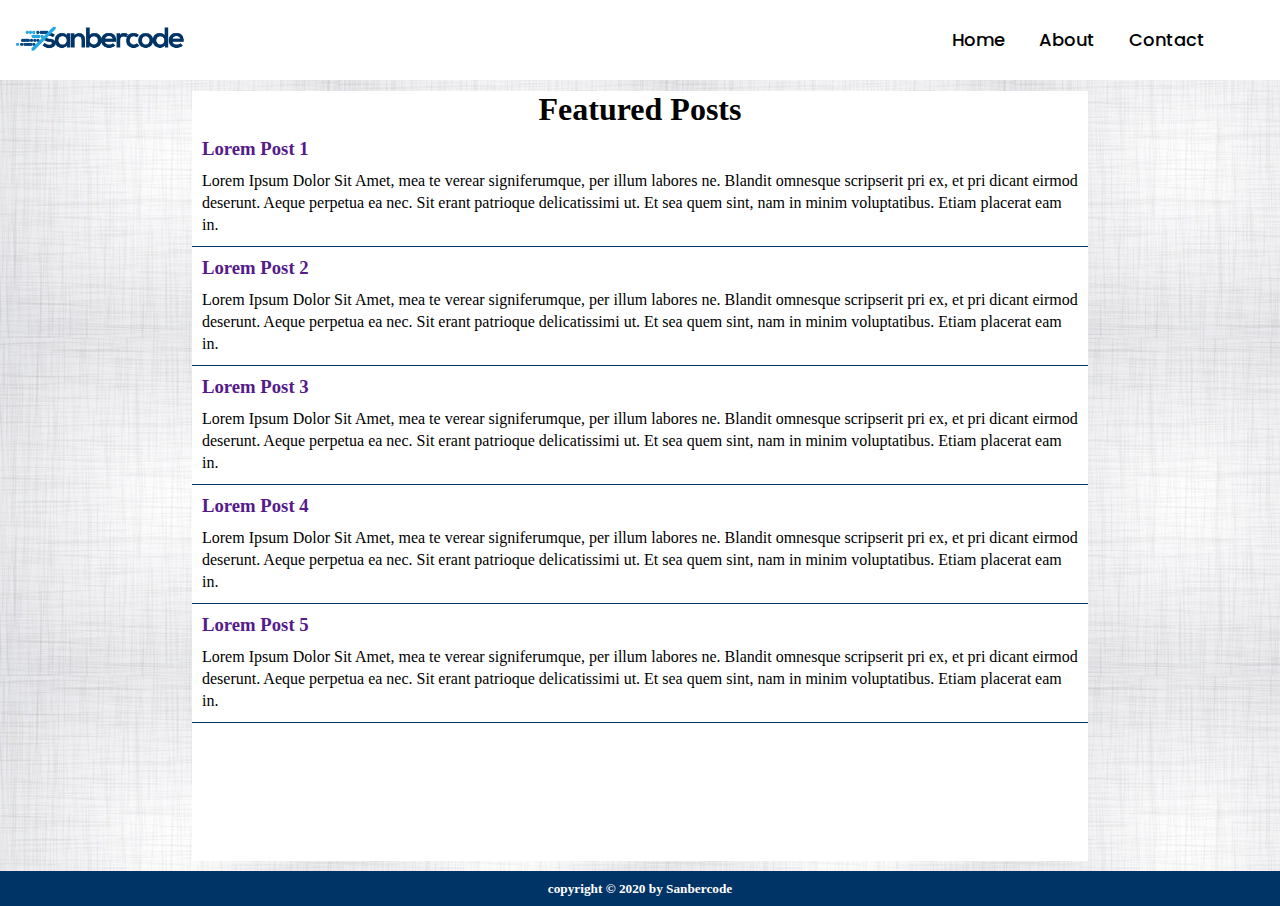
<file: Pekan 1/Tugas Hari Ke-2/index.html>
<!DOCTYPE html>
<html lang="en">
<head>
    <meta charset="UTF-8">
    <meta name="viewport" content="width=device-width, initial-scale=1.0">
    <link href="public/css/style.css" rel="stylesheet" />
    <link href="https://fonts.googleapis.com/css?family=Slabo+27px" rel="stylesheet">
    <title>Web Tugas</title>
</head>
<body>
    <header>
            <nav>
                <img class="logo" id="logo" src="public/images/logo.png" width="200px" />
                <ul>
                    <li><a href="index.html">Home</a></li>
                    <li><a href="about.html">About</a></li>
                    <li><a href="contact.html">Contact</a></li>
                </ul>
            </nav>
    </header>
        <section>
            <div class="mainkonten">
                <h1>Featured Posts</h1>
                <div class="artikel" id="article-list">
                  <div class="konten">
                    <a href=""><h3>Lorem Post 1</h3></a>
                    <p>
                      Lorem Ipsum Dolor Sit Amet, mea te verear signiferumque, per illum labores ne. Blandit omnesque scripserit pri ex, et pri dicant eirmod deserunt. Aeque perpetua ea nec. Sit erant patrioque delicatissimi ut. Et sea quem sint, nam in minim voluptatibus. Etiam placerat eam in.
                    </p>
                  </div>
                  <div class="konten">
                    <a href=""><h3>Lorem Post 2</h3></a>
                    <p>
                      Lorem Ipsum Dolor Sit Amet, mea te verear signiferumque, per illum labores ne. Blandit omnesque scripserit pri ex, et pri dicant eirmod deserunt. Aeque perpetua ea nec. Sit erant patrioque delicatissimi ut. Et sea quem sint, nam in minim voluptatibus. Etiam placerat eam in.
                    </p>
                  </div>
                  <div class="konten">
                    <a href=""><h3>Lorem Post 3</h3></a>
                    <p>
                      Lorem Ipsum Dolor Sit Amet, mea te verear signiferumque, per illum labores ne. Blandit omnesque scripserit pri ex, et pri dicant eirmod deserunt. Aeque perpetua ea nec. Sit erant patrioque delicatissimi ut. Et sea quem sint, nam in minim voluptatibus. Etiam placerat eam in.
                    </p>
                  </div>
                  <div class="konten">
                    <a href=""><h3>Lorem Post 4</h3></a>
                    <p>
                      Lorem Ipsum Dolor Sit Amet, mea te verear signiferumque, per illum labores ne. Blandit omnesque scripserit pri ex, et pri dicant eirmod deserunt. Aeque perpetua ea nec. Sit erant patrioque delicatissimi ut. Et sea quem sint, nam in minim voluptatibus. Etiam placerat eam in.
                    </p>
                  </div>
                  <div class="konten">
                    <a href=""><h3>Lorem Post 5</h3></a>
                    <p>
                      Lorem Ipsum Dolor Sit Amet, mea te verear signiferumque, per illum labores ne. Blandit omnesque scripserit pri ex, et pri dicant eirmod deserunt. Aeque perpetua ea nec. Sit erant patrioque delicatissimi ut. Et sea quem sint, nam in minim voluptatibus. Etiam placerat eam in.
                    </p>
                  </div>
                </div>
            </div>
            
        </section>
    <footer>
        <h5>copyright &copy; 2020 by Sanbercode</h5>
    </footer>
</body>
</html>
</file>
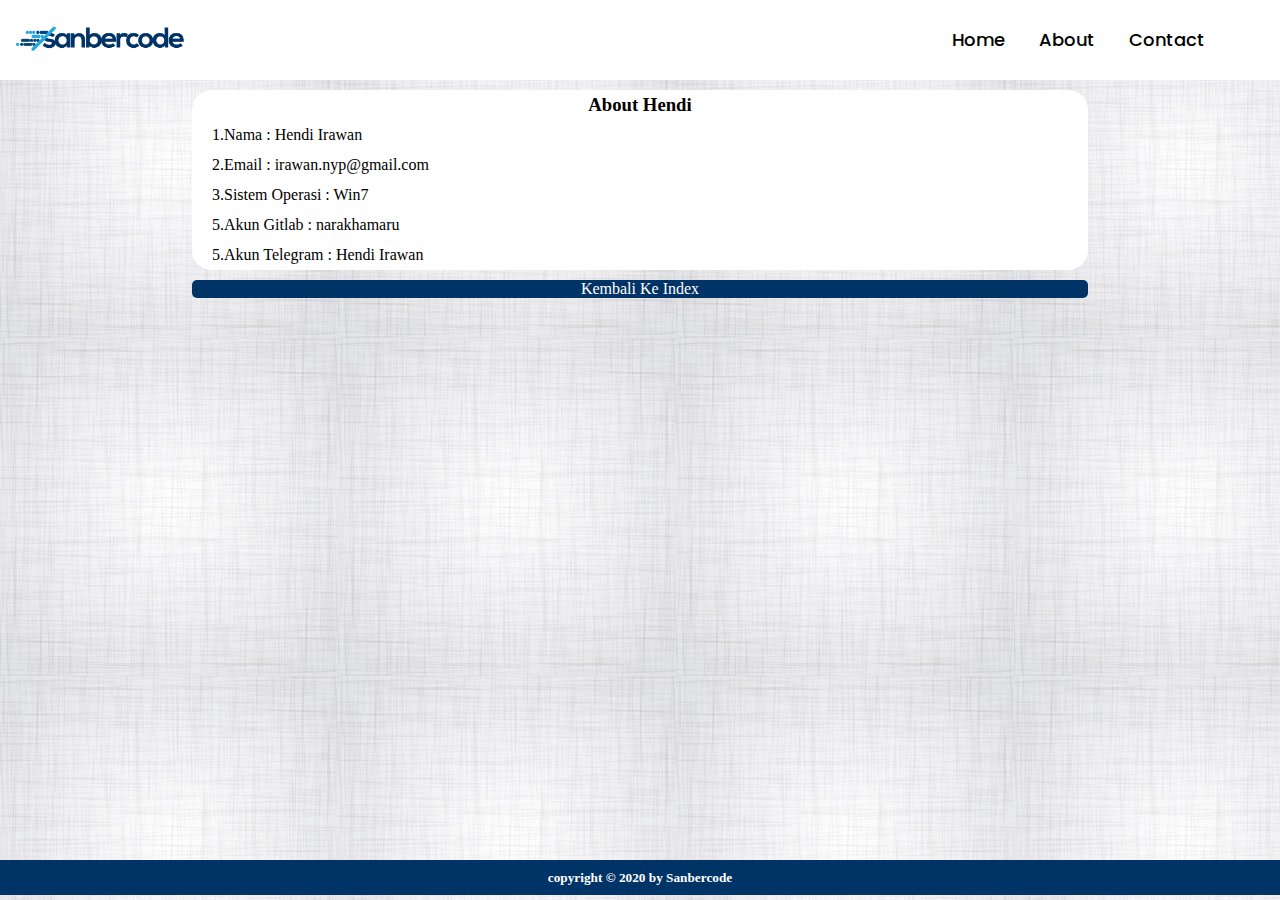
<file: Pekan 1/Tugas Hari Ke-2/about.html>
<!DOCTYPE html>
<html lang="en">
<head>
    <meta charset="UTF-8">
    <meta name="viewport" content="width=device-width, initial-scale=1.0">
    <link href="public/css/style.css" rel="stylesheet" />
    <link href="https://fonts.googleapis.com/css?family=Slabo+27px" rel="stylesheet">
    <title>Web Tugas</title>
</head>
<body>
    <header>
            <nav>
                <img class="logo" id="logo" src="public/images/logo.png" width="200px" />
                <ul>
                    <li><a href="index.html">Home</a></li>
                    <li><a href="about.html">About</a></li>
                    <li><a href="contact.html">Contact</a></li>
                </ul>
            </nav>
    </header>
    
        <div class="mainkonten">
            <div class="about">
                <h3>About Hendi</h3>
                <p>1.Nama : Hendi Irawan</p>
                <p>2.Email : irawan.nyp@gmail.com</p>
                <p>3.Sistem Operasi : Win7</p>
                <p>5.Akun Gitlab : narakhamaru</p>
                <p>5.Akun Telegram : Hendi Irawan</p>
            </div>
            <div class="back">
                <a href="index.html" class="btn.kembali">Kembali Ke Index</a>
            </div>
        </div>
        
    
    
    <footer>
        <h5>copyright &copy; 2020 by Sanbercode</h5>
    </footer>
</body>
</html>
</file>
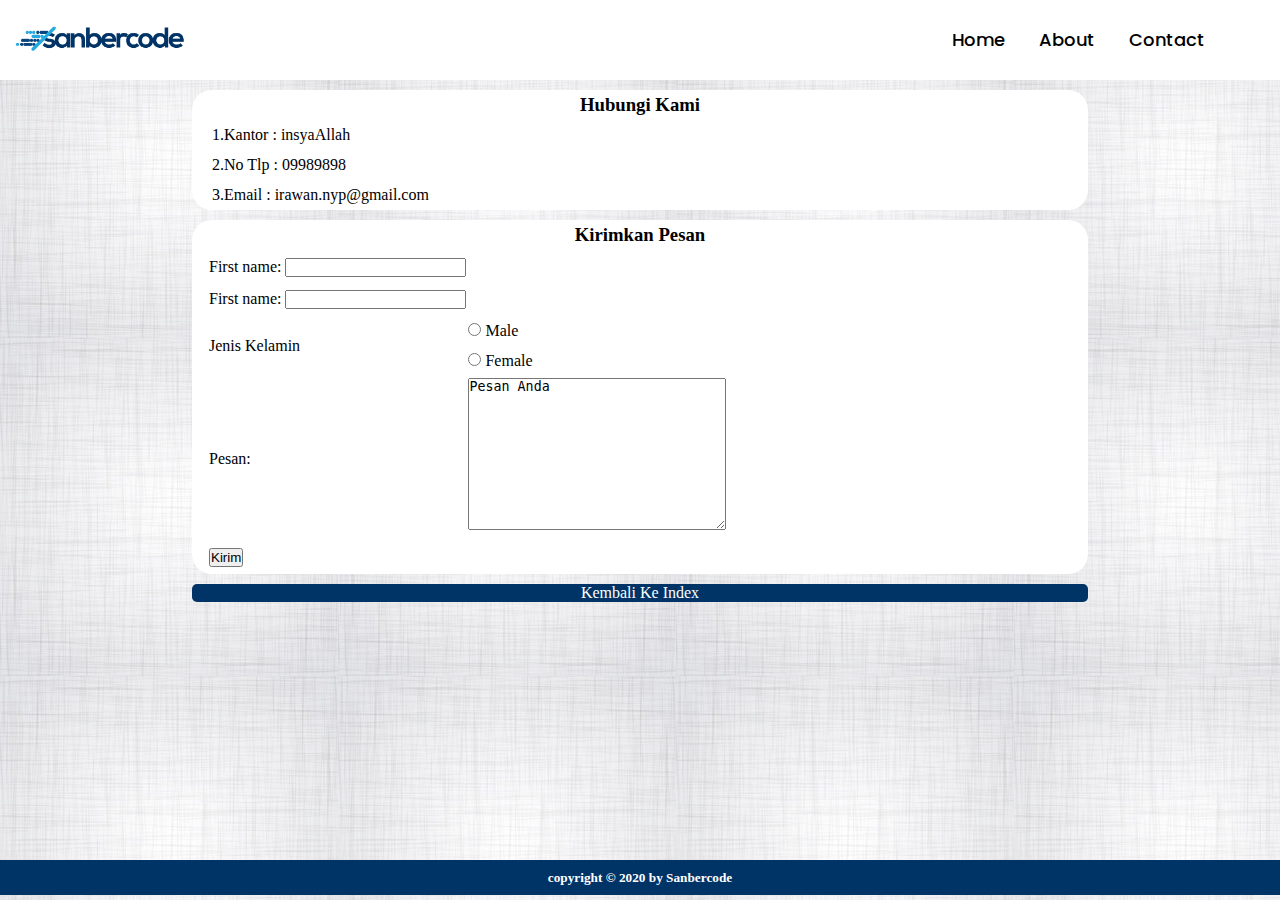
<file: Pekan 1/Tugas Hari Ke-2/contact.html>
<!DOCTYPE html>
<html lang="en">
<head>
    <meta charset="UTF-8">
    <meta name="viewport" content="width=device-width, initial-scale=1.0">
    <link href="public/css/style.css" rel="stylesheet" />
    <link href="https://fonts.googleapis.com/css?family=Slabo+27px" rel="stylesheet">
    <title>Web Tugas</title>
</head>
<body>
    <header>
            <nav>
                <img class="logo" id="logo" src="public/images/logo.png" width="200px" />
                <ul>
                    <li><a href="index.html">Home</a></li>
                    <li><a href="about.html">About</a></li>
                    <li><a href="contact.html">Contact</a></li>
                </ul>
            </nav>
    </header>
    
        <div class="mainkonten">
            <div class="kontak about">
                <h3>Hubungi Kami</h3>
                <p>1.Kantor : insyaAllah</p>
                <p>2.No Tlp : 09989898</p>
                <p>3.Email : irawan.nyp@gmail.com</p>
            </div>
            <div class="pesan about">
                <h3>Kirimkan Pesan</h3>
                <table>
                    <tr>
                        <td style="padding-left: 15px;">
                            <label for="fname">First name:</label>
                            <input type="text" id="fname" name="fname">
                        </td>
                    </tr>
                    <tr>
                        <td style="padding-left: 15px;">
                            <label for="fname">First name:</label>
                            <input type="text" id="fname" name="fname">
                        </td>
                    </tr>
                    <tr>
                        <td style="padding-left:15px ;">
                            <label for="fname">Jenis Kelamin</label>
                            <td>
                                <input type="radio" id="male" name="gender" value="male">
                                <label for="male">Male</label><br>
                                <input type="radio" id="female" name="gender" value="female">
                                <label for="female">Female</label><br>
                            </td>
                        </td>
                    </tr>
                    <tr>
                        <td style="padding-left: 15px;">
                            <label for="fname">Pesan:</label>
                            <td>
                                <textarea name="message" rows="10" cols="30">Pesan Anda</textarea>
                            </td>
                        </td>
                    </tr>
                    <tr>
                        <td style="padding-left: 15px;">
                            <input type="submit" value="Kirim">
                        </td>
                    </tr>
                </table>
            </div>
            <div class="back">
                <a href="index.html" class="btn.kembali">Kembali Ke Index</a>
            </div>
        </div>
        
    
    
    <footer>
        <h5>copyright &copy; 2020 by Sanbercode</h5>
    </footer>
</body>
</html>
</file>
<file: Pekan 1/Tugas Hari Ke-2/public/css/style.css>
@import url('https://fonts.googleapis.com/css?family=Poppins:400,500,600,700&display=swap');
*{
    margin: 0;
    padding: 0;
    box-sizing: border-box;
    list-style: none;
    text-decoration: none;
}

section {
    display: inline-block;
    background-color: white;
    margin: 10px 15% 10px 15%;
}

.mainkonten{
    min-height: calc(100vh - 80px - 50px);
}

h1{
    align-items: center;
    text-align: center;
}

body{
    font-family:montserrat;
    background-image: url("../images/pattern.jpg");
}

nav{
    background: white;
    height: 80px;
    width: 100%;
    /* position:fixed; */
}

img.logo {
    padding-top: 10px;
}

nav ul{
    float: right;
    margin-right: 60px;
}

nav ul li{
    display: inline-block;
    line-height: 80px;
    margin: 0 2px;
}

nav ul li a{
    color:black;
    font-weight: 500;
    font-size: 18px;
    padding: 7px 13px;
    border-radius: 3px;
    /* text-transform: uppercase; */
    font-family: 'Poppins', sans-serif;
}

a.active,a:hover{
    background: #1b9bff;
    transition: .5s;
    color: white;
}

@media (max-width: 952px){
    nav ul li a{
        font-size: 16px;
    }
}

@media (max-width: 541px){
    section{
        margin-top: 150px;
    }

    nav{
        height: 125px;
    }
}

@media (max-width: 576px){
    nav ul li a{
        color: black;
    }

    a.active,a:hover{
        background:#1b9bff;
        transition: .5s;
    }

    img.logo {
        align-items: center;
    }

}

footer {
    background-color: #003366;
    color: white;
    text-align: center;
    align-items: center;
    width: 100%;
    height: 35px;
}

footer h5 {
    padding-top: 10px;
}

.konten {
    padding: 10px 10px 10px 10px;
    line-height: 22px;
    border-bottom-color: #003366;
    border-bottom-style: solid;
    border-bottom-width: thin;
}

.konten h3 {
    padding-bottom: 10px;
}

.about {
    margin: 10px 15% 10px 15%;
    text-align: left;
    background-color: white;
    line-height: 30px;
    border-radius: 20px;
}

.about > h3 {
    text-align: center;
}

.about > p {
    padding-left: 20px;
}

.back{
    text-align: center;
    background-color: #003366;
    border-radius: 5px;
    margin: 10px 15% 10px 15%;
}

.back a{
    color: white;
}
</file>
